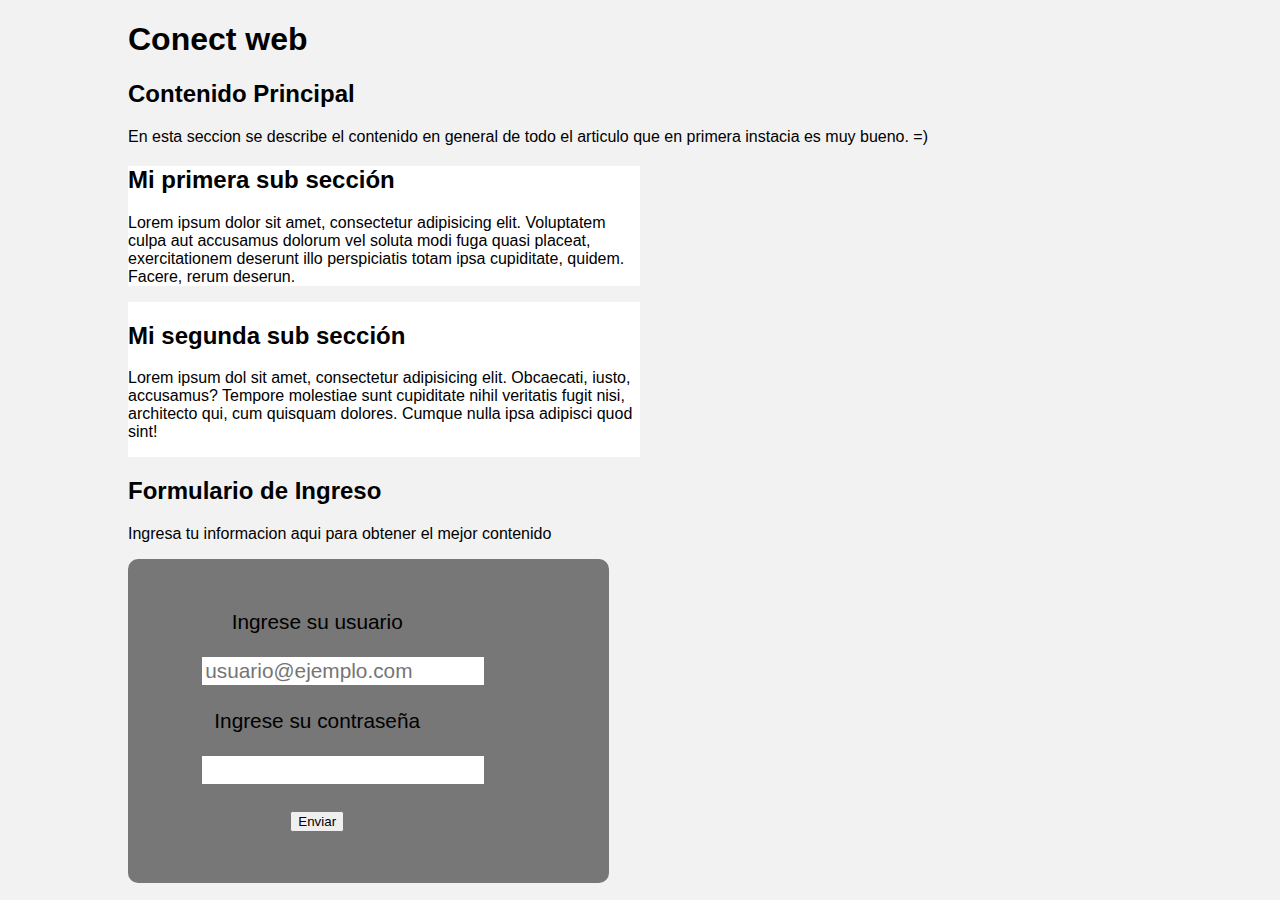
<file: index.html>
<!DOCTYPE html>
<html>
<head>
  <title>Conect web</title>
  <meta charset="utf-8">
  <link rel="stylesheet" type="text/css" href="style.css">
</head>

<body>
  <header><h1>Conect web</h1></header>
  <article>
    <h2>Contenido Principal</h2>
    <p>En esta seccion se describe el contenido en general de todo el articulo que en primera instacia es muy bueno. =)</p>

    <section class="section_1 back_white border">
      <h2>Mi primera sub sección</h2>
      <p>Lorem ipsum dolor sit amet, consectetur adipisicing elit. Voluptatem culpa aut accusamus dolorum vel soluta modi fuga quasi placeat, exercitationem deserunt illo perspiciatis totam ipsa cupiditate, quidem. Facere, rerum deserun.</p>
    </section>

    <section class="section_2 back_white border">
      <h2>Mi segunda sub sección</h2>
      <p>Lorem ipsum dol sit amet, consectetur adipisicing elit. Obcaecati, iusto, accusamus? Tempore molestiae sunt cupiditate nihil veritatis fugit nisi, architecto qui, cum quisquam dolores. Cumque nulla ipsa adipisci quod sint!</p>
    </section>
  </article>

  <article>
    <h2>Formulario de Ingreso</h2>
    <p>Ingresa tu informacion aqui para obtener el mejor contenido</p>

    <form action="#" method="POST">
    <label for="login">Ingrese su usuario</label> <br />
    <input type="text" name="login" placeholder="usuario@ejemplo.com" class="input-texto"><br />
    <label for="pass">Ingrese su contraseña</label> <br />
    <input type="password" name="pass" class="input-texto"> <br />
    <input type="submit" name="boton" value="Enviar">  
    </form>

  </article>
</body>

</html>
</file>
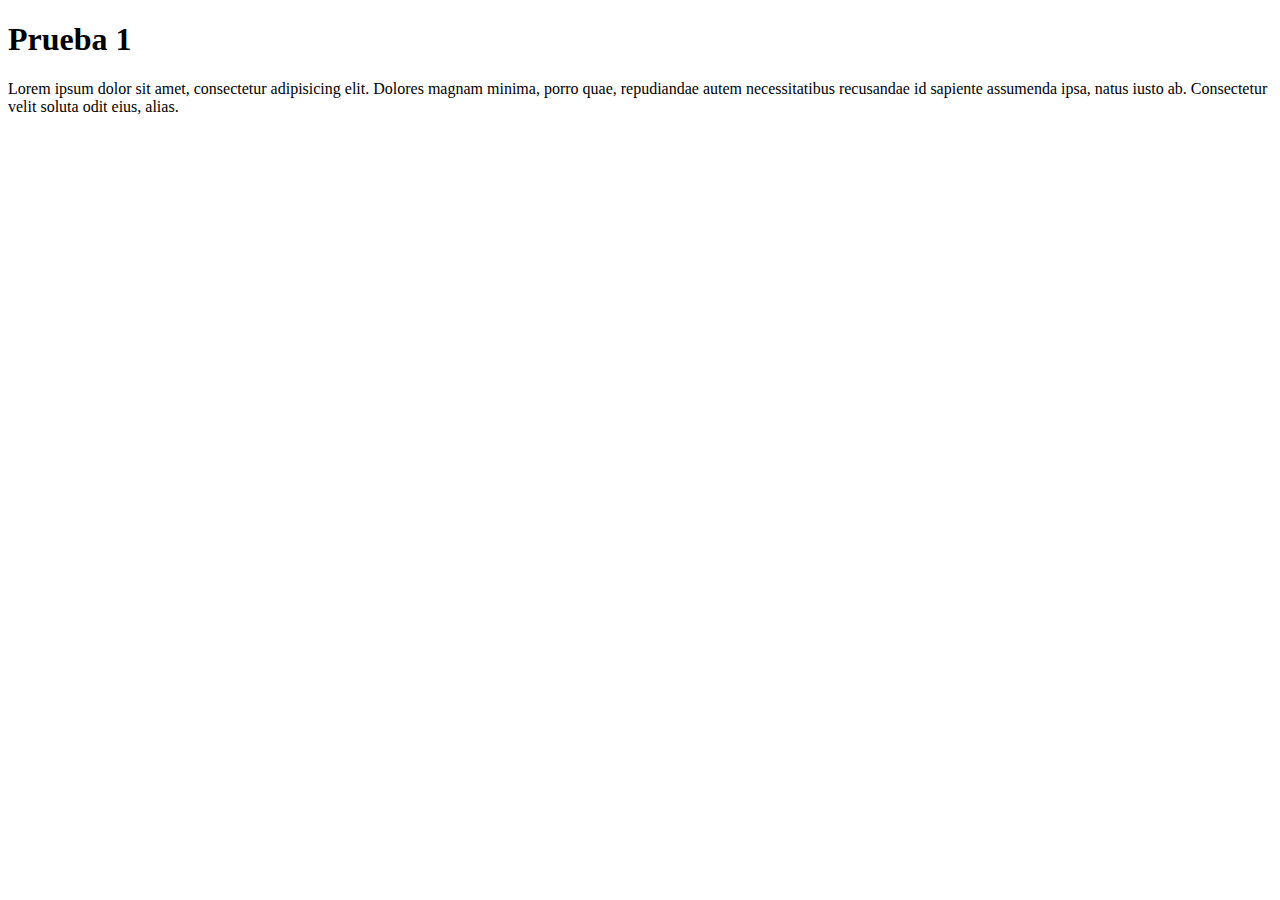
<file: prueba1.html>
<!DOCTYPE html>
<html>
<head>
  <title>Prueba 1</title>
</head>
<body>
    <h1>Prueba 1</h1>
    <p>Lorem ipsum dolor sit amet, consectetur adipisicing elit. Dolores magnam minima, porro quae, repudiandae autem necessitatibus recusandae id sapiente assumenda ipsa, natus iusto ab. Consectetur velit soluta odit eius, alias.</p>
</body>
</html>
</file>
<file: style.css>
body{
  margin-left: 10%;
  margin-right: 10%;
  font-family: Arial;
  background-color: #f2f2f2;
}

form{
  background-color: #777;
  text-align: center;
  padding: 5% 15% 5% 5%;
  display: inline-block;
  border-radius: 10px;
  font-size: 1.3em;
}

input.input-texto{
  margin: 8% 8%;
  width: 100%;
  font-size: 1.0em;
}

.section_1{
  width: 50%;
}

.section_2{
  width: 50%;
  display: inline-block;
}

.border{
  
}

.back_white{
  background-color: #FFF;
}
</file>
